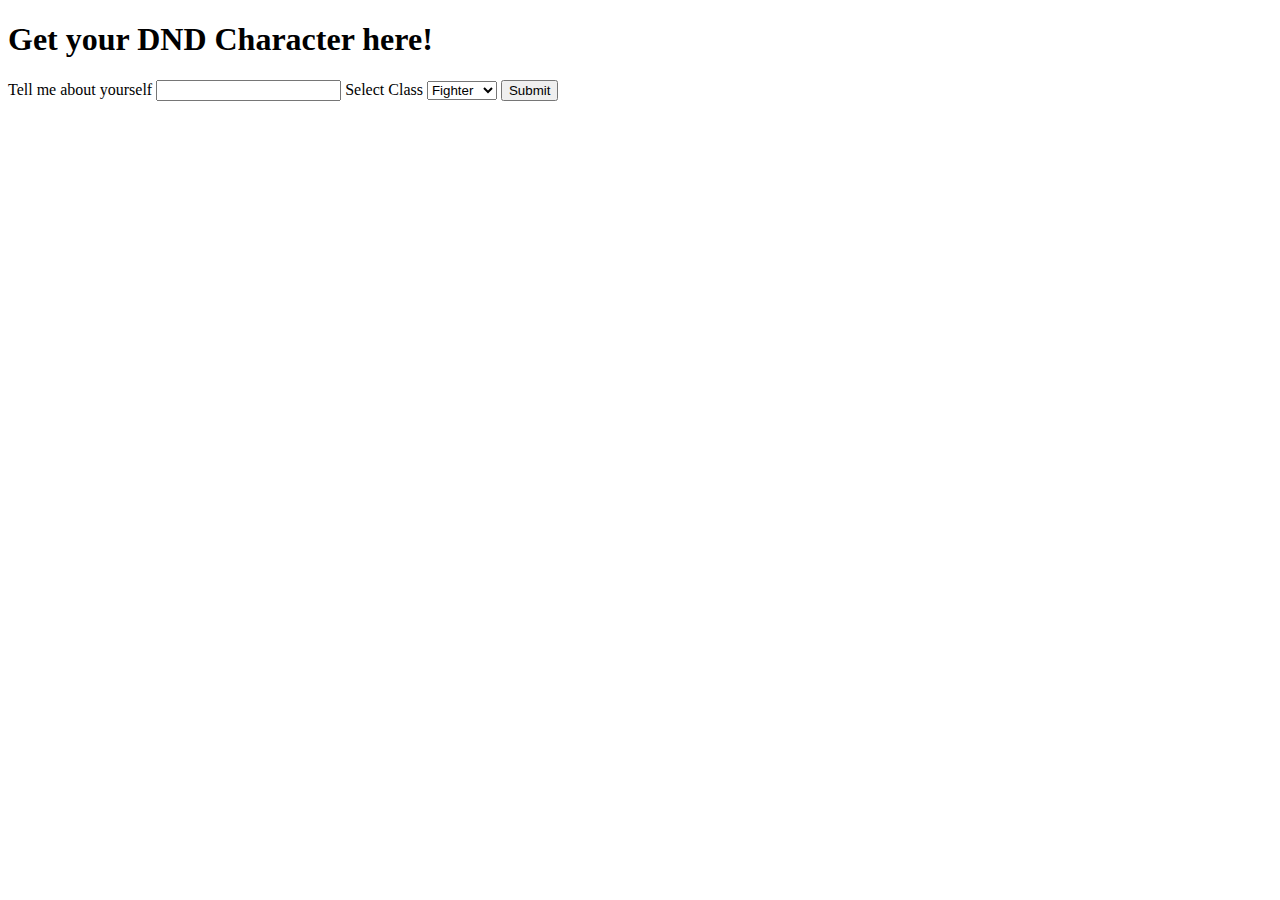
<file: index2.html>
<!DOCTYPE html>
<html lang="en">
<head>
    <meta charset="UTF-8">
    <title>Homepage</title>
</head>
<body>
<h1>Get your DND Character here!</h1>
<form>
    <p>
        <label>Tell me about yourself</label>
        <input type="text" name="your info">
        <label>Select Class</label>
        <select name="classes" id="class">
            <option value="fighter">Fighter</option>
            <option value="wizard">Wizard</option>
            <option value="warlock">Warlock</option>
            <option value="rogue">Rogue</option>
        </select>
        <button type="submit">Submit</button>

    </p>
</form>
</body>
</html>
</file>
